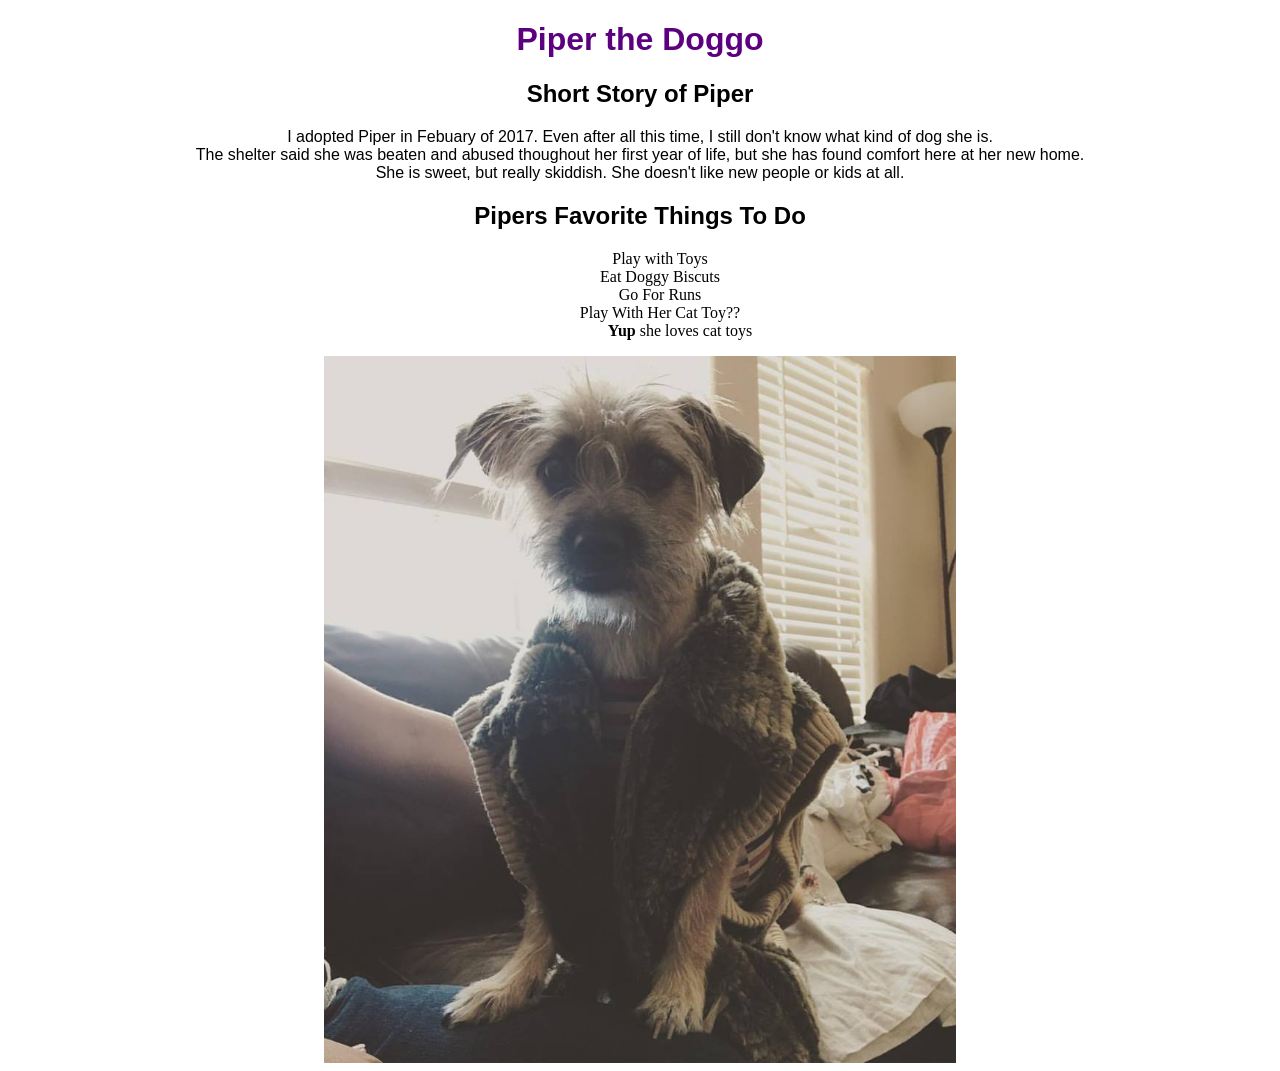
<file: index.html>
<!DOCTYPE html>
<html>
<head>
<link rel="stylesheet" type="text/css" href="css/piper.css">
	<title>Piper The Doggo</title>
</head>
<body>
	<h1>Piper the Doggo</h1>

	<h2>Short Story of Piper</h2>

	<p>I adopted Piper in Febuary of 2017. Even after all this time, I still don't know what kind of dog she is. <br> The shelter said she was beaten and abused thoughout her first year of life, but she has found comfort here at her new home.<br> She is sweet, but really skiddish. She doesn't like new people or kids at all.</p>

	<h2>Pipers Favorite Things To Do</h2>
	<ul>
		<li>Play with Toys</li>
		<li>Eat Doggy Biscuts</li>
		<li>Go For Runs</li>
		<li>Play With Her Cat Toy??</li>
			<ul>
				<li><strong>Yup</strong> she loves cat toys</li>
			</ul>
	</ul>
	<img src="img/piper.jpg">
</body>
</html>
</file>
<file: css/piper.css>
@media only screen 
and (min-width : 1224px) {
	h1 {
	text-align: center;
	font-family: sans-serif;
	color: #5c0080;
}

p {
	text-align: center;
	font-family: sans-serif;
}

h2 {
	text-align: center;
	font-family: italic, sans-serif;
}
ul {
	font-family: italic;
	text-align: center;
	list-style-type: none;
}

img {
	height: 50%;
	width: 50%;
	display: block;
	margin-left: auto;
	margin-right: auto;
}
}

@media only screen 
and (min-device-width : 768px) 
and (max-device-width : 1024px) 
and (orientation : landscape) {
/* Styles */
	img {
		display: block;
		margin-left: auto;
		margin-right: auto;
		height: 50%;
		width: 50%;
	}
}

/* iPhone 6 and 6 Plus */
@media only screen
  and (max-device-width: 640px),
  only screen and (max-device-width: 667px),
  only screen and (max-width: 480px)
{ 
	img {
		height: 50%;
		width: 50%;
		display: block;
		margin-left: auto;
		margin-right: auto;
	}
}
</file>
